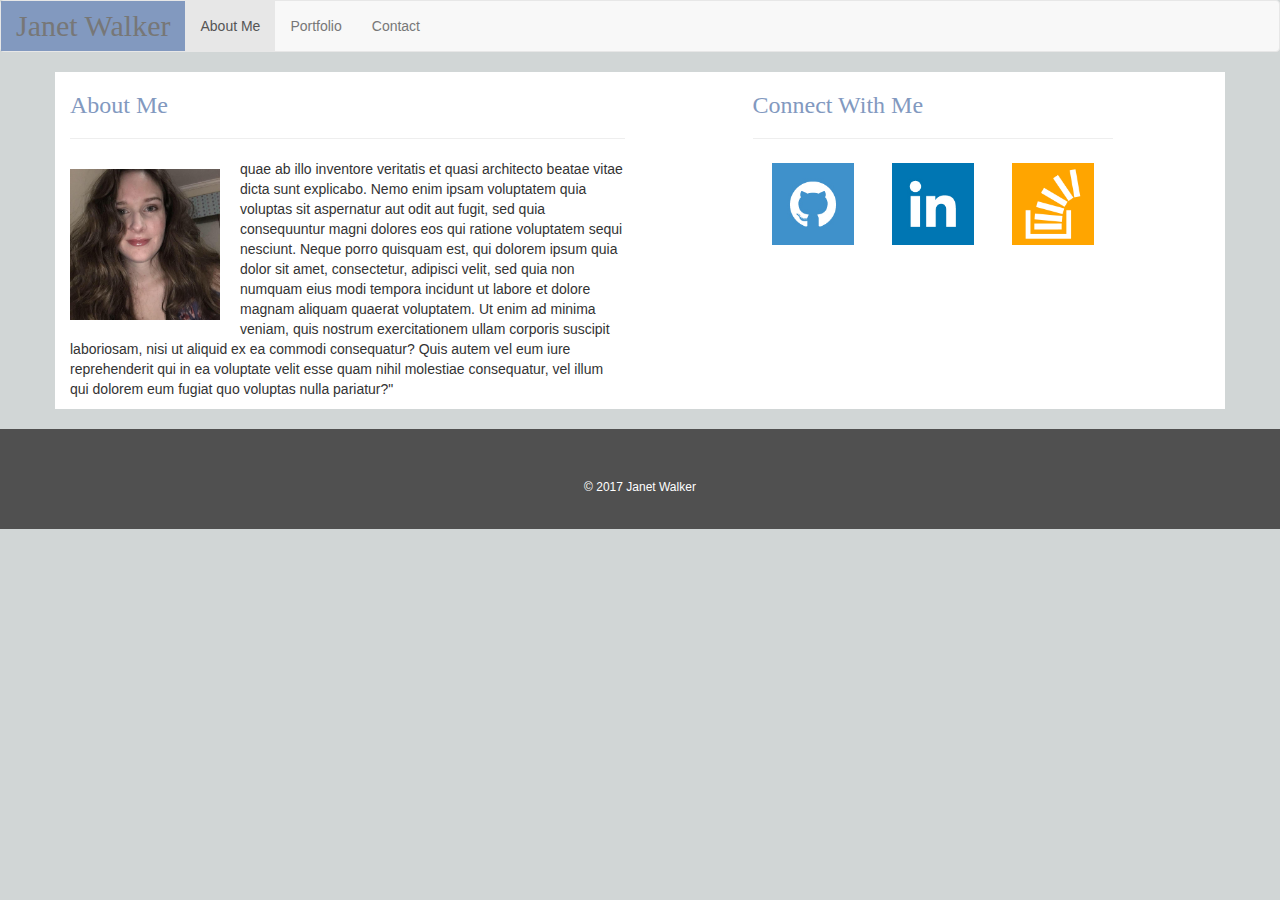
<file: index.html>
<!DOCTYPE html>
<html lang="en">
<head>
	<meta charset="UTF-8">
	<meta name="viewport" content="width=device-width, initial-scale-1">
	<title>Janet-Walker-Portfolio</title>
	<!-- Latest compiled and minified CSS -->
	<link rel="stylesheet" href="assets/css/bootstrap.css">
  	<link rel="stylesheet" href="assets/css/style.css">

</head>
<body>
	<nav class="navbar navbar-default">
	  <div class="container-fluid">
	    <div class="navbar-header">
	      <a class="navbar-brand title" href="index.html">Janet Walker</a>
	    </div>
	    <ul class="nav navbar-nav">
	      <li class="active"><a href="index.html">About Me</a></li>
	      <li><a href="portfolio.html">Portfolio</a></li>
	      <li><a href="contact.html">Contact</a></li>
	    </ul>
	  </div>
	</nav>

	<div class="container">
		<div class="row">
			<div class="col-md-6">
				<h2>About Me</h2>
					<hr>
					<img class="small-image pull-left" src="assets/images/my_photo.jpg">
					<p>quae ab illo inventore veritatis et quasi architecto beatae vitae dicta sunt explicabo. Nemo enim ipsam voluptatem quia voluptas sit aspernatur aut odit aut fugit, sed quia consequuntur magni dolores eos qui ratione voluptatem sequi nesciunt. Neque porro quisquam est, qui dolorem ipsum quia dolor sit amet, consectetur, adipisci velit, sed quia non numquam eius modi tempora incidunt ut labore et dolore magnam aliquam quaerat voluptatem. Ut enim ad minima veniam, quis nostrum exercitationem ullam corporis suscipit laboriosam, nisi ut aliquid ex ea commodi consequatur? Quis autem vel eum iure reprehenderit qui in ea voluptate velit esse quam nihil molestiae consequatur, vel illum qui dolorem eum fugiat quo voluptas nulla pariatur?"</p>
			</div>

		<div class="col-md-1">
		</div>

			<div class="col-md-4">
				<h2>Connect With Me</h2>
				<hr>
					<div class="col-md-4">
						<a href="https://github.com/janettwalker">
						<img src="assets/images/Github.jpg" class="img-thumbnail icon" alt="Responsive image"></a>
					</div>
					<div class="col-md-4">
						<a href="https://www.linkedin.com/in/janettatumwalker/">
						<img src="assets/images/Linkedin.jpg" class="img-thumbnail icon" alt="Responsive image"></a>
					</div>
					<div class="col-md-4">
						<a href="https://stackoverflow.com/users/7452757/janettwalker">
						<img src="assets/images/stackoverflow.png" class="img-thumbnail icon" alt="Responsive image"></a>
					</div>
					
			</div>

		</div>
	</div>
	<div class="push"></div>
  			</div>
  			<footer class="footer">&copy; 2017 Janet Walker</footer>
</body>
</html>
</file>
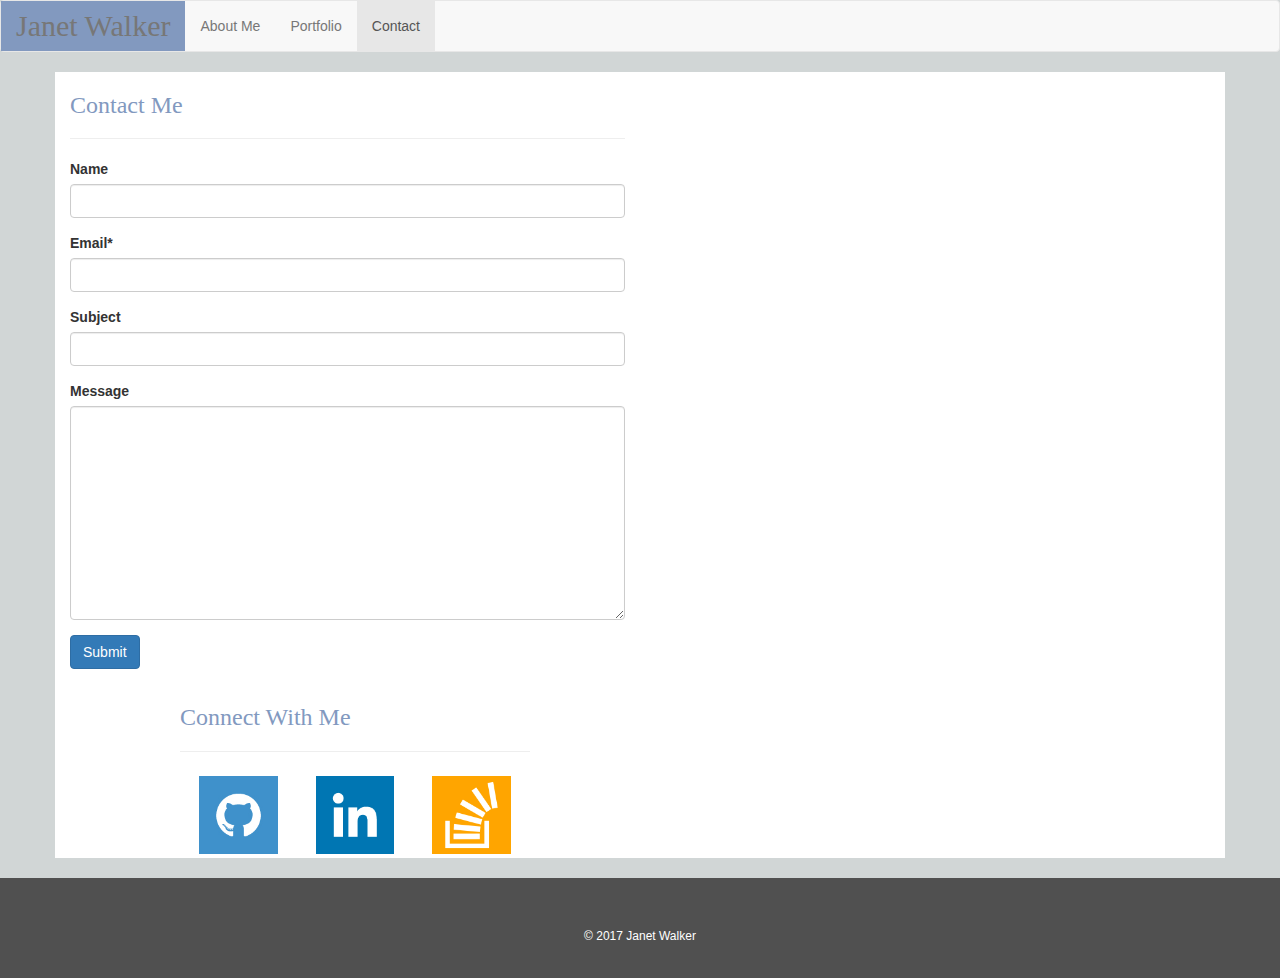
<file: contact.html>
<!DOCTYPE html>
<html lang="en">
<head>
	<meta charset="UTF-8">
	<meta name="viewport" content="width=device-width, initial-scale-1">
	<title>Janet-Walker-Portfolio</title>
	<!-- Latest compiled and minified CSS -->
	<link rel="stylesheet" href="assets/css/bootstrap.css">
  	<link rel="stylesheet" href="assets/css/style.css">
	
</head>
<body>
	<nav class="navbar navbar-default">
		  <div class="container-fluid">
		    <div class="navbar-header">
		      <a class="navbar-brand title" href="index.html">Janet Walker</a>
		    </div>
		    <ul class="nav navbar-nav">
		      <li><a href="index.html">About Me</a></li>
		      <li><a href="portfolio.html">Portfolio</a></li>
		      <li class="active"><a href="contact.html">Contact</a></li>
		    </ul>
		  </div>
		</nav>

		<div class="container">
			<div class="row">
				<div class="col-md-6">
					<h2>Contact Me</h2>
						<hr>
				<form>
				
					<div class="form-group"> <!-- Name field -->
						<label class="control-label " for="name">Name</label>
						<input class="form-control" id="name" name="name" type="text"/>
					</div>
					
					<div class="form-group"> <!-- Email field -->
						<label class="control-label requiredField" for="email">Email<span class="asteriskField">*</span></label>
						<input class="form-control" id="email" name="email" type="text"/>
					</div>
					
					<div class="form-group"> <!-- Subject field -->
						<label class="control-label " for="subject">Subject</label>
						<input class="form-control" id="subject" name="subject" type="text"/>
					</div>
					
					<div class="form-group"> <!-- Message field -->
						<label class="control-label " for="message">Message</label>
						<textarea class="form-control" cols="40" id="message" name="message" rows="10"></textarea>
					</div>
			
						<div class="form-group">
							<button class="btn btn-primary " name="submit" type="submit">Submit</button>
						</div>
			
				</form>								
				</div>
			</div>

			<div class="col-md-1">
				</div>

			<div class="col-md-4">
				<h2>Connect With Me</h2>
				<hr>
					<div class="col-md-4">
						<a href="https://github.com/janettwalker">
						<img src="assets/images/Github.jpg" class="img-thumbnail icon" alt="Responsive image"></a>
					</div>
					<div class="col-md-4">
						<a href="https://www.linkedin.com/in/janettatumwalker/">
						<img src="assets/images/Linkedin.jpg" class="img-thumbnail icon" alt="Responsive image"></a>
					</div>
					<div class="col-md-4">
						<a href="https://stackoverflow.com/users/7452757/janettwalker">
						<img src="assets/images/stackoverflow.png" class="img-thumbnail icon" alt="Responsive image"></a>
					</div>
			</div>
		</div>

	<div class="push"></div>
  			</div>
  			<footer class="footer">&copy; 2017 Janet Walker</footer>
</body>
</html>
</file>
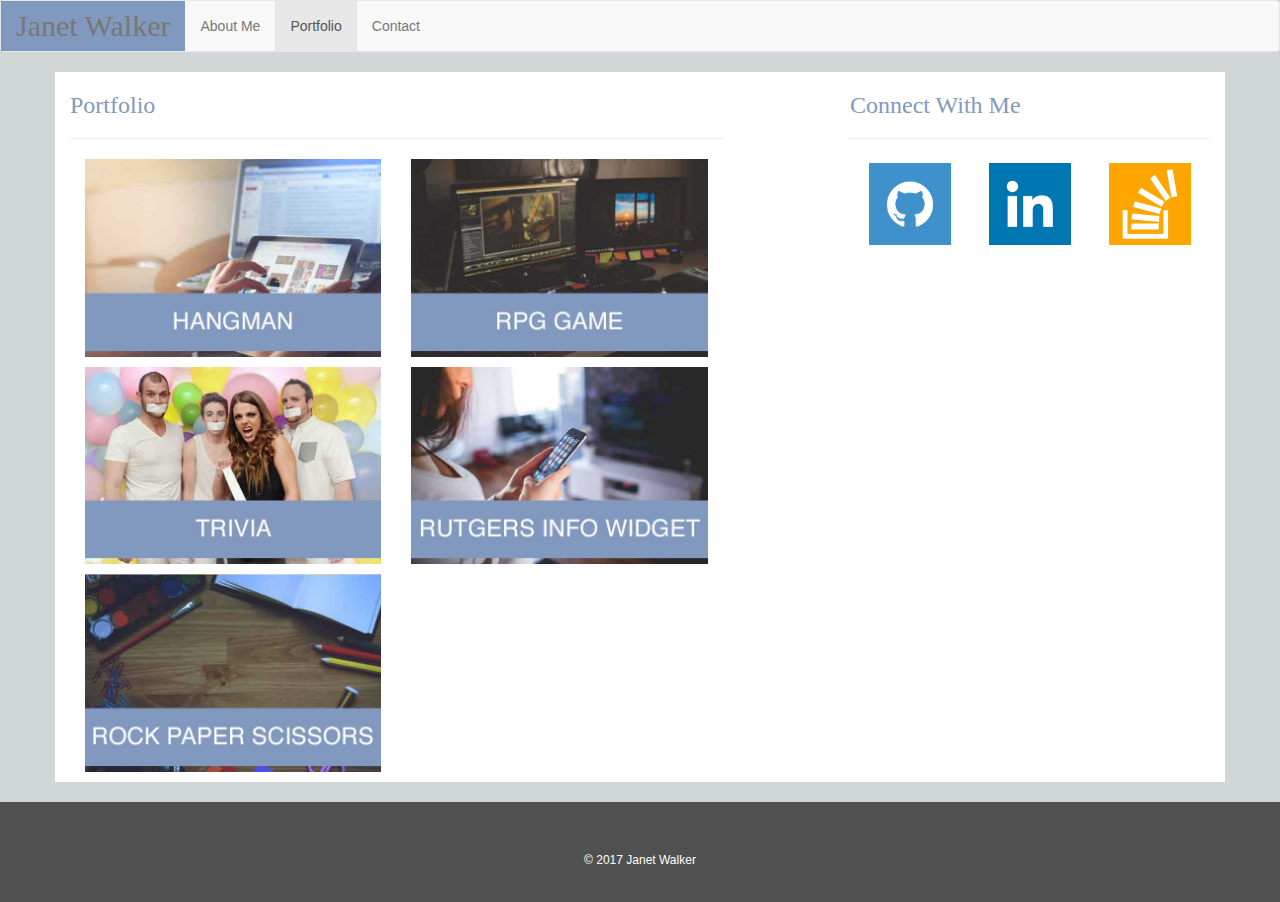
<file: portfolio.html>
<!DOCTYPE html>
<html lang="en">
<head>
	<meta charset="UTF-8">
	<meta name="viewport" content="width=device-width, initial-scale-1">
	<title>Janet-Walker-Portfolio</title>
	<!-- Latest compiled and minified CSS -->
	<link rel="stylesheet" href="assets/css/bootstrap.css">
  	<link rel="stylesheet" href="assets/css/style.css">
	
</head>
<body>
	<nav class="navbar navbar-default">
		  <div class="container-fluid">
		    <div class="navbar-header">
		      <a class="navbar-brand title" href="index.html">Janet Walker</a>
		    </div>
		    <ul class="nav navbar-nav">
		      <li><a href="index.html">About Me</a></li>
		      <li class="active"><a href="portfolio.html">Portfolio</a></li>
		      <li><a href="contact.html">Contact</a></li>
		    </ul>
		  </div>
		</nav>

	<div class="container">
		<div class="row">
			<div class="col-md-7">
				<h2>Portfolio</h2>
					<hr>
			<div class="col-md-6">
					<a href="">
					<img src="assets/images/tablet.jpg" class="port-image">
					</a>
					<a href="">
					<img src="assets/images/trivia.jpg" class="port-image">
					</a>
					<a href="">
					<img src="assets/images/rock_paper_scissors.jpg" class="port-image">
					</a>
			</div>

			<div class="col-md-6">
					<a href="">
					<img src="assets/images/computer_game.jpg" class="port-image">
					</a>
					<a href="">
					<img src="assets/images/iphone.jpg" class="port-image">
					</a>
			</div>
		</div>

		<div class="col-md-1">
		</div>

			<div class="col-md-4">
				<h2>Connect With Me</h2>
					<hr>
				<div class="col-md-4">
						<a href="https://github.com/janettwalker">
						<img src="assets/images/Github.jpg" class="img-thumbnail icon" alt="Responsive image"></a>
					</div>
					<div class="col-md-4">
						<a href="https://www.linkedin.com/in/janettatumwalker/">
						<img src="assets/images/Linkedin.jpg" class="img-thumbnail icon" alt="Responsive image"></a>
					</div>
					<div class="col-md-4">
						<a href="https://stackoverflow.com/users/7452757/janettwalker">
						<img src="assets/images/stackoverflow.png" class="img-thumbnail icon" alt="Responsive image"></a>
					</div>
			</div>

		</div>
	</div>
	<div class="push"></div>
  			</div>
  			<footer class="footer">&copy; 2017 Janet Walker</footer>
</body>
</html>
</file>
<file: assets/css/style.css>
body {
	background-color: #d1d6d6;
}

h1 {
	font-family: georgia;
	font-size: 32px;
	color: #8299bf;
}

h2 {
	font-family: georgia;
	font-size: 24px;
	color: #8299bf;
}

.small-image {
	max-width: 150px;
	margin-right: 20px;
	margin-top: 10px;
}

.title {
	font-family: georgia;
	background-color: #8299bf;
	font-size: 30px;
}

.container {
	background-color: white;
	margin-bottom: 20px;
}

.footer,
.push {
	height: 50px;
	width: auto;
	font-family: helvetica;
	font-size: 12px;
	background-color: #505050;
	text-align: center;
	color: white;
}

.icon {
	border-style: none;
}

@media only screen and (max-width: 980px) {
	.icon {
		width: 80px;
	}
}

.port-image {
	width: 110%;
	margin-bottom: 10px;
}

@media only screen and (min-width: 640px) {
	.port-image {
		width: 100%;
	}
}
@media only screen and (min-width: 780px) {
	.port-image {
		width: 100%;
	}
}
</file>
